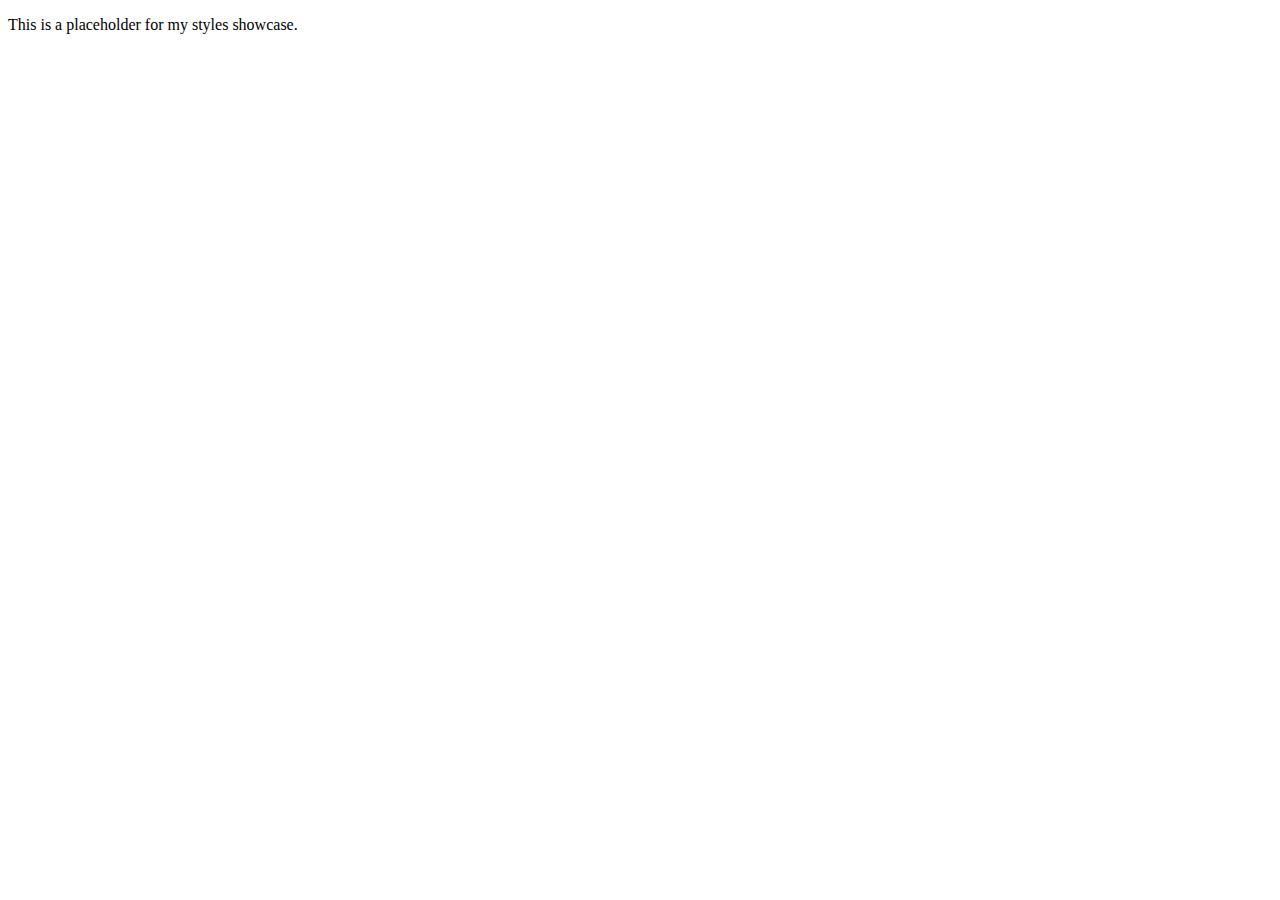
<file: html/styleshowcase.html>
<!DOCTYPE html>
<html lang="en">
<head>
    <meta charset="UTF-8">
    <meta name="viewport" content="width=device-width, initial-scale=1.0">
    <title>Styles</title>
</head>
<body>
    <p>This is a placeholder for my styles showcase.</p>
</body>
</html>
</file>
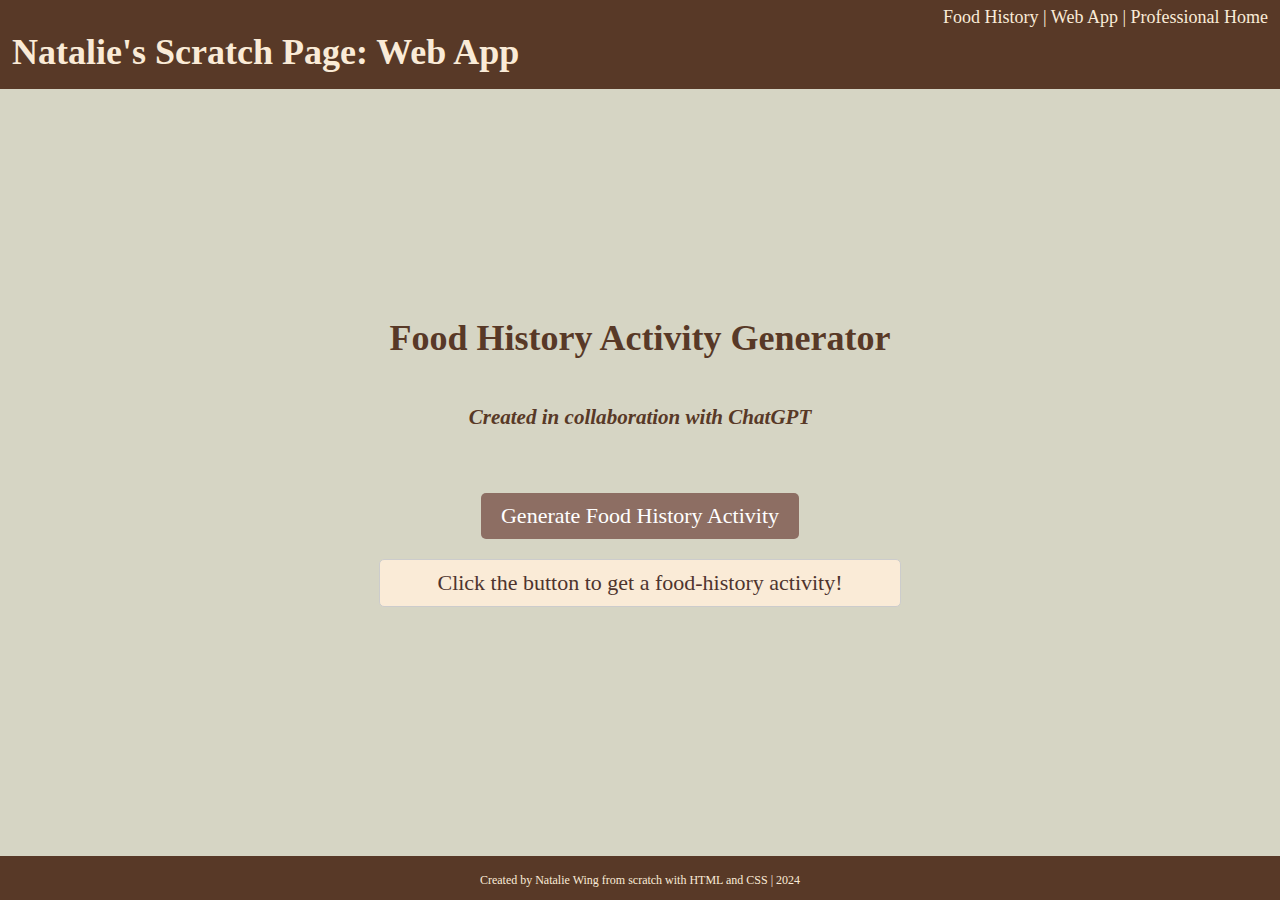
<file: html/webapp.html>
<!--FOOD HISTORY GENERATOR-->
<!DOCTYPE html>
<html lang="en">
<head>
    <meta charset="UTF-8">
    <meta name="viewport" content="width=device-width, initial-scale=1.0">
    <title>Web App</title>
    <link rel="stylesheet" href="../css/mystyles.css">
    <style>
        body {
            font-family: Georgia, 'Times New Roman', Times, serif;
            margin: 0;
            padding: 0;
            display: flex;
            flex-direction: column;
            justify-content: center;
            align-items: center;
            height: 100vh;
            /* background-color: #fff8e1; */
        }
        button {
            padding: 10px 20px;
            font-family: Georgia, 'Times New Roman', Times, serif;
            font-size: 22px;
            color: #fff;
            background-color: #8d6e63;
            border: none;
            border-radius: 5px;
            cursor: pointer;
            transition: background-color 0.3s;
        }
        button:hover {
            background-color: #5d4037;
        }
        .idea-container {
            margin-top: 20px;
            font-size: 22px;
            color: #4e342e;
            text-align: center;
            padding: 10px;
            border: 1px solid #ccc;
            border-radius: 5px;
            background-color: antiquewhite;
            width: 80%;
            max-width: 500px;
        }
    </style>
</head>
<body class="homebg">
    <div class="common header darktext">
        <span class="subheader lighttext">
            <!--NAVIGATION-->
            <a class="headerlinks" href="food.html" id="top">Food History</a> |
            <a class="headerlinks" href="#">Web App</a>  |
            <a class="headerlinks" href="index.html">Professional Home</a>
            <br> <br> 
        </span>    
        <h1 class="lighttext">Natalie's Scratch Page: Web App</h1>    
    </div>
    <h1 class="darktext">Food History Activity Generator</h1>
    <h3 class="darktext"><i>Created in collaboration with ChatGPT</i></h3><br><br>
    <button id="generate-btn">Generate Food History Activity</button>
    <div class="idea-container" id="idea-container">Click the button to get a food-history activity!</div>

    <script>
        const ideas = [
            "Make a recipe from one of your ancestors.",
            "Research the history of a favorite holiday dish.",
            "Bake a bread recipe from the 1800s.",
            "Explore the origins of a dessert from the 1870s.",
            "Cook a meal using only ingredients available in your region 100 years ago.",
            "Learn about the history of your favorite spice and use it in a dish.",
            "Recreate a dish served at a famous historical event.",
            "Watch a video from Tasting History on YouTube.",
            "Research the history of chocolate and make a chocolate dessert.",
            "Try making a preserved food like jam, pickles, or cured meat.",
            "Host a tea party and serve historical snacks.",
            "Find an old cookbook and pick a recipe to try.",
            "Learn about a traditional food from a culture you admire and try making it.",
            "Discover how people stored food before refrigeration and try one method.",
            "Learn about food during a particular war.",
            "Listen to an episode of Gastropod.",
            "Make a dish inspired by a historical figure you admire."
        ];

        const button = document.getElementById("generate-btn");
        const ideaContainer = document.getElementById("idea-container");

        button.addEventListener("click", () => {
            const randomIndex = Math.floor(Math.random() * ideas.length);
            ideaContainer.textContent = ideas[randomIndex];
        });
    </script>
    <div class="common footer">
        Created by Natalie Wing from scratch with HTML and CSS | 2024
    </div>
</body>
</html>
</file>
<file: css/mystyles.css>
/* FONTS, BACKGROUNDS, & OTHER BASIC STYLES */
body{
    font-family:Georgia, 'Times New Roman', Times, serif;
    color:rgb(34, 22, 14);
    font-size: 18px;
}

.homebg{
    background-color: rgb(214, 213, 196);
}

.lighttext{
    color: antiquewhite;
}

.darktext{
    color: rgb(88, 57,39)
}

.justify{text-align: justify;}

/*LINKS*/
/* General Links */
a{
    color: darkred;
    text-decoration: none;
}

a:hover{
    text-decoration: underline;
}

/* Special Links */
a.headerlinks{
        color:antiquewhite;
        text-decoration: none;
}

a.headerlinks:hover{
    text-decoration: underline;
}

a.navlinks{
    color: antiquewhite;
    font-size: 24px;
    font-weight: bold;
}

a.navlinks:hover{
    text-decoration: underline;
}


/* SPACING & LAYOUT */
.common{
    /* background-color: #cccccc; */
    border: 2px solid rgb(88, 57, 39);
    position: absolute;
}

.header{
    top: 0px;
    left: 0px;
    right: 0px;
    height: 80px;
    z-index: 3;
    background-color: rgb(88, 57, 39);
    position: fixed;
    padding-right: 10px;
    padding-left: 10px;
    padding-top: 5px;
}

.leftmenu{
    top: 81px;
    left: 0px;
    width: 200px;
    bottom: 44px;
    z-index: 2;
    position: fixed;
    background-color: rgb(182, 152, 111);
    border: rgb(182, 152, 111);
}

.mainbody{
    top: 90px;
    left: 214px;
    right: 5px;
    /* bottom: 39px; */
    padding-right:25px;
    padding-left:25px;
    border: rgb(214, 213, 196);
}

.footer{
    bottom: 0px;
    left: 0px;
    right: 0px;
    height: 25px;
    font-size: 12px;
    color: antiquewhite;
    text-align: center;
    padding-top: 15px;
    position: fixed;
    background-color: rgb(88, 57, 39);
    z-index: 1;
}

.subheader{
    float: right;
}

.anchor{
    position: relative;
    top: -100px;
    visibility: hidden;
}
</file>
